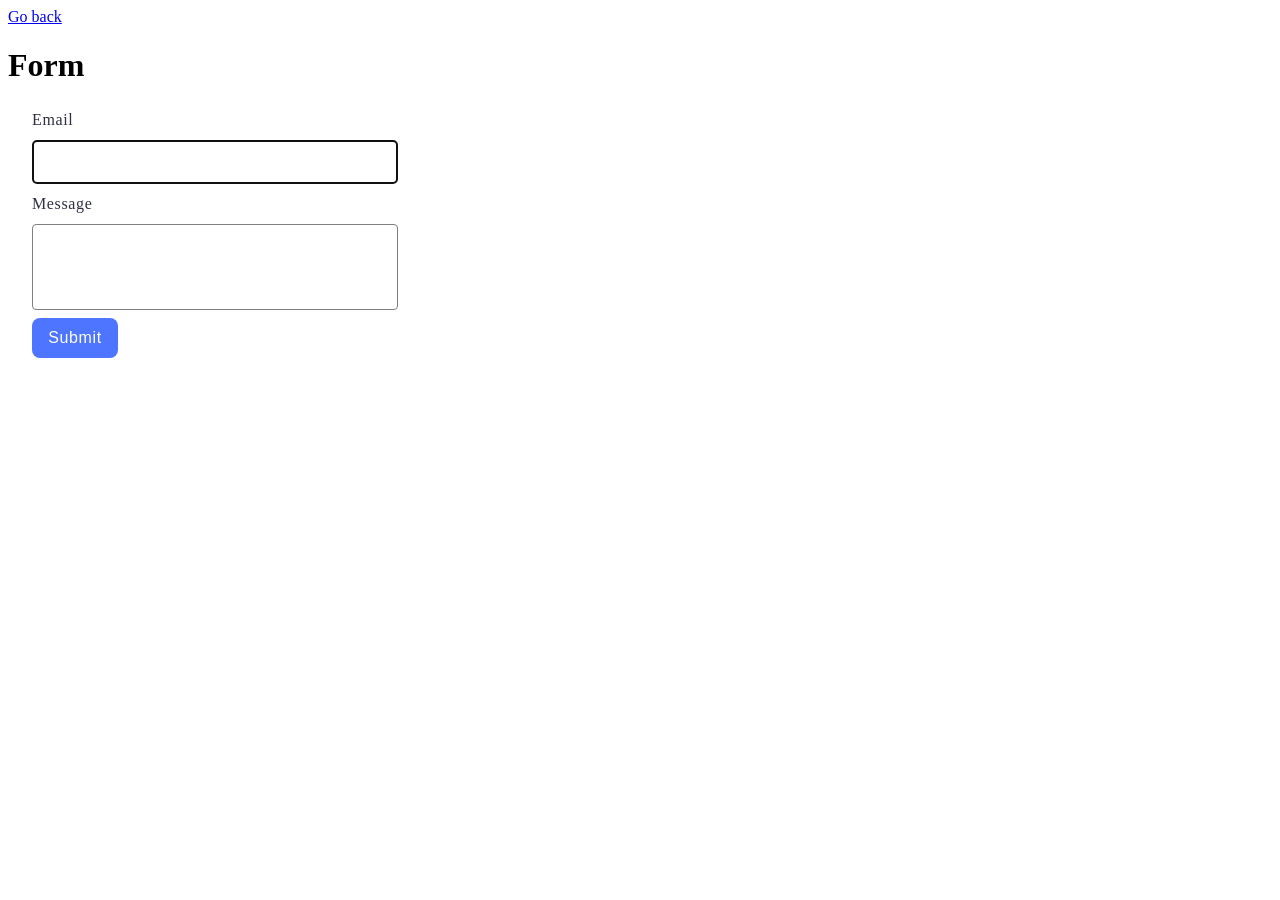
<file: src/2-form.html>
<!DOCTYPE html>
<html lang="en">
  <head>
    <meta charset="UTF-8" />
    <meta http-equiv="X-UA-Compatible" content="IE=edge" />
    <meta name="viewport" content="width=device-width, initial-scale=1.0" />
    <title>Form</title>
    <link rel="stylesheet" href="./css/2-form.css" />
  </head>
  <body>
    <main>
      <div class="container">
        <a class="back-link" href="./index.html">Go back</a>
        <h1 class="main-title">Form</h1>
        <form class="feedback-form" autocomplete="off">
          <label class="label-form">
            Email
            <input type="email" name="email" autofocus />
          </label>
          <label class="label-form">
            Message
            <textarea class="textarea-mes" name="message" rows="8"></textarea>
          </label>
          <button type="submit">Submit</button>
        </form>
      </div>
    </main>
    <script type="module" src="./js/2-form.js"></script>
  </body>
</html>
</file>
<file: src/css/2-form.css>
.feedback-form {
  display: flex;
  flex-direction: column;
  width: 408px;
  gap: 8px;
  margin: 24px;
}

.label-form {
  display: flex;
  flex-direction: column;
  gap: 8px;

  font-weight: 400;
  font-size: 16px;
  line-height: 1.5;
  letter-spacing: 0.04em;
  color: #2e2f42;
}

.label-form input {
  border: 1px solid #808080;
  border-radius: 4px;
  width: 360px;
  height: 40px;
}

.label-form input:hover {
  border: 1px solid #000;
}

.label-form textarea {
  border: 1px solid #808080;
  border-radius: 4px;
  width: 360px;
  height: 80px;
  resize: none;
}

.label-form textarea:hover {
  border: 1px solid #000;
}

.feedback-form button {
  font-weight: 500;
  font-size: 16px;
  line-height: 1.5;
  letter-spacing: 0.04em;
  color: #fff;

  border: none;
  border-radius: 8px;
  padding: 8px 16px;
  width: 86px;
  height: 40px;

  background-color: #4e75ff;
}

.feedback-form button:hover {
  background: #6c8cff;
}
</file>
